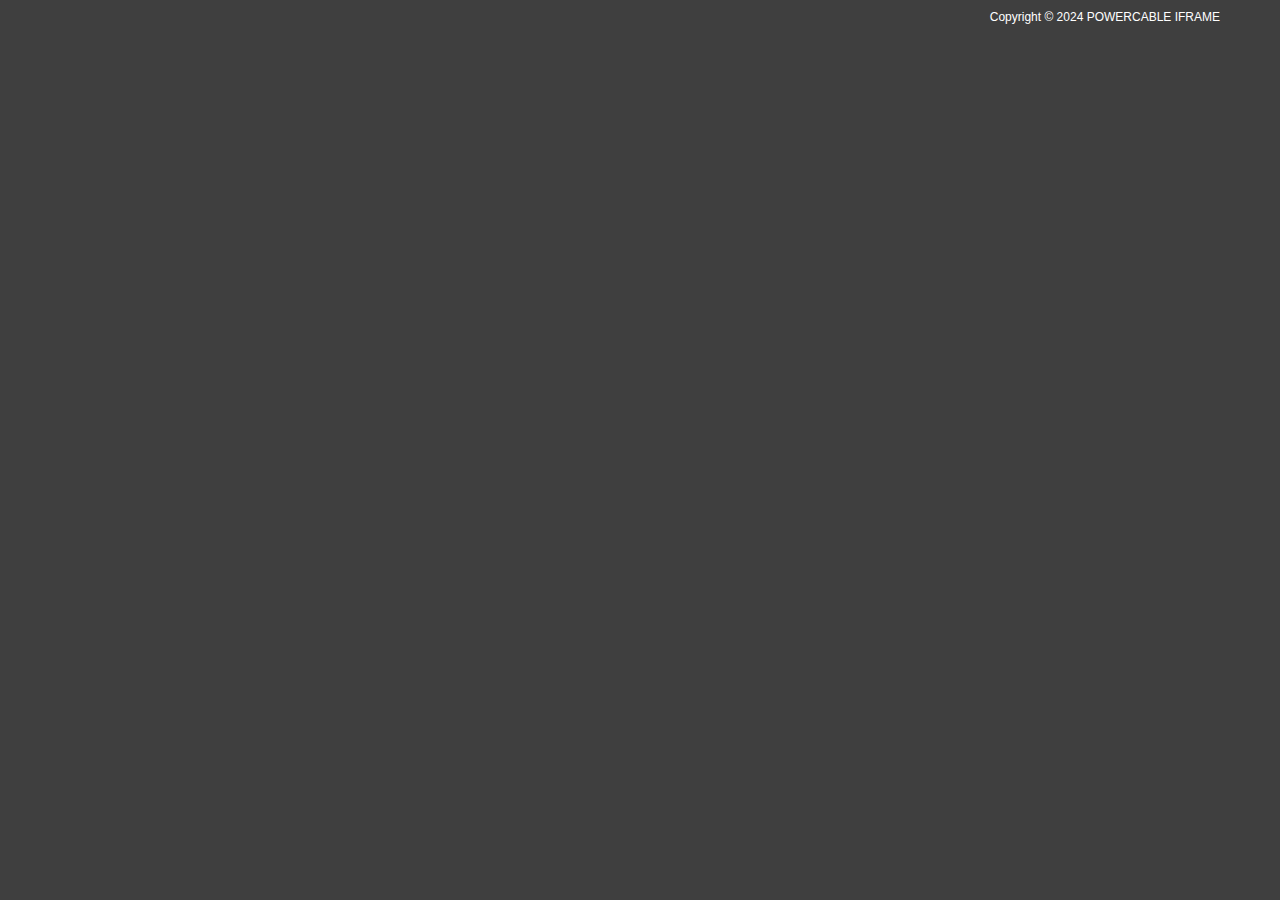
<file: iframe/footer.html>
<!DOCTYPE html>
<html lang="en">
  <head>
    <meta charset="UTF-8" />
    <meta name="viewport" content="width=device-width, initial-scale=1.0" />
    <title>footer</title>
    <style type="text/css">
      html,
      body {
        padding: 0;
        margin: 0;
        height: 100%;
      }
      * {
        font-family: 'Noto Sans TC', sans-serif;
        box-sizing: border-box;
      }
      a {
        text-decoration: none;
        color: #3f3f3f;
      }
      .flex {
        display: flex;
      }

      .justify-between {
        justify-content: space-between;
      }
      .items-center {
        align-items: center;
      }
      .layout-footer {
        width: 100%;
        height: 100%;
        font-size: 12px;
        text-align: right;
        background-color: #3f3f3f;
        color: white;
        padding: 10px 60px;
      }
      .footer-index {
        color: #3f3f3f;
        background-color: transparent;
      }
    </style>
  </head>
  <body>
    <div class="layout-footer">
      <div class="footer-wrap">Copyright &copy; 2024 POWERCABLE IFRAME</div>
    </div>
  </body>
</html>
</file>
